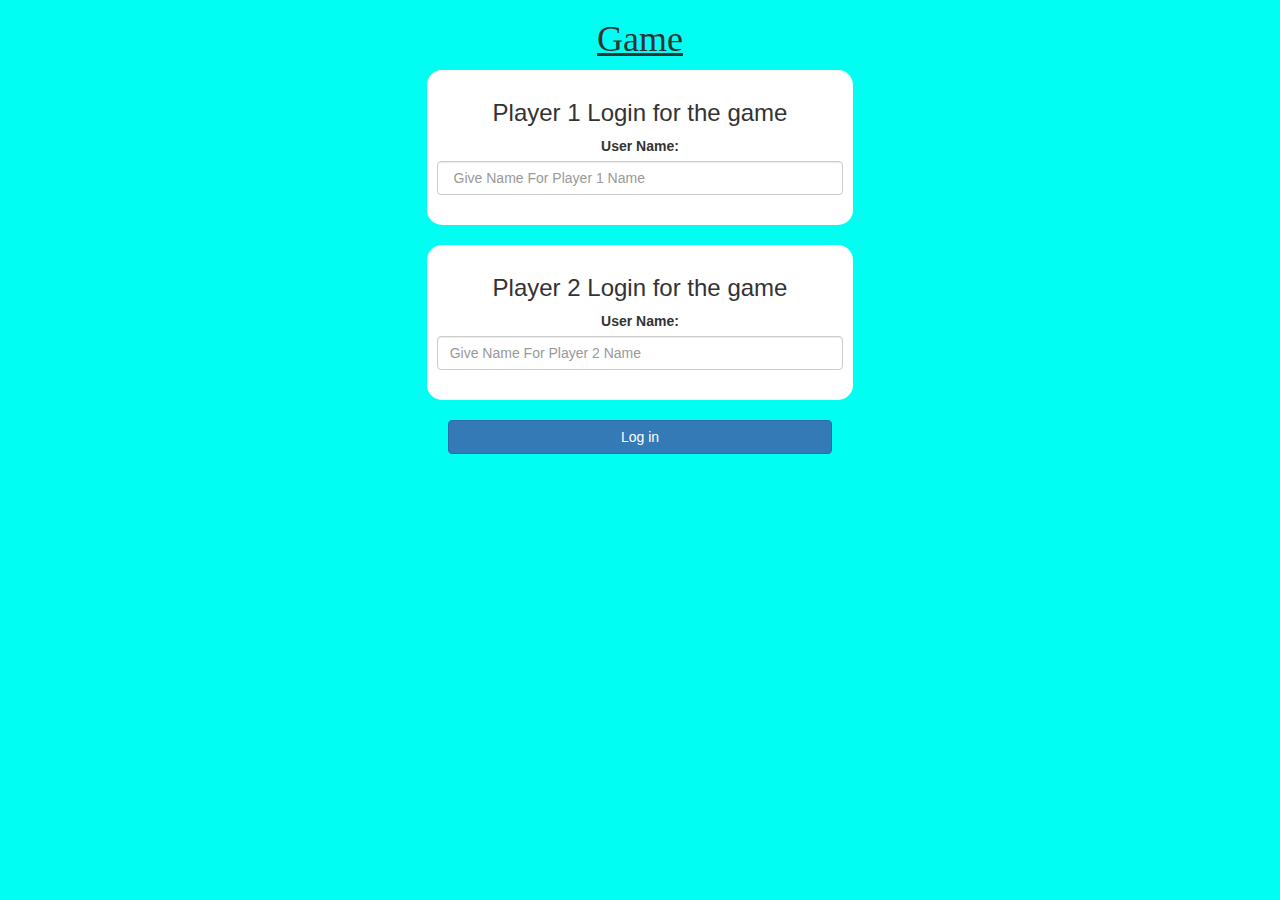
<file: index.html>
<!DOCTYPE html>
<html>
<head>
	<title>The Math Quiz Game!</title>

<meta name="viewport" content="width=device-width, initial-scale=1">
<link rel="stylesheet" href="https://maxcdn.bootstrapcdn.com/bootstrap/3.4.0/css/bootstrap.min.css">
<script src="https://ajax.googleapis.com/ajax/libs/jquery/3.4.1/jquery.min.js"></script>
<script src="https://maxcdn.bootstrapcdn.com/bootstrap/3.4.0/js/bootstrap.min.js"></script>

<link rel="stylesheet" type="text/css" href="game.css">

<script src="game_login.js"></script>
</head>
<body>

<center>
	<u><h1>Game</h1></u>

	<div class="col-lg-4 col-sm-8 col-xs-11 login_div1">
		<h3 >Player 1 Login for the game</h3>
		<label >User Name:</label>
		 <input type="text" id="player1_name_input" class="form-control" placeholder=" Give Name For Player 1 Name">
		 <br>
	</div>
<br>
	<div class="col-lg-4 col-sm-8 col-xs-11 login_div2">
		<h3>Player 2 Login for the game</h3>
		  <label>User Name:</label>
		 <input type="text" id="player2_name_input" class="form-control" placeholder="Give Name For Player 2 Name">
		<br>
	</div>
	<br>
		<button style="width:30%" class="btn btn-primary" onclick="addUser()">Log in</button>
</center>

</body>
</html>
</file>
<file: game.css>
body
{
	background: #00fff2;
}

	.login_div1 , .login_div2
	{
		background: white;
		padding: 10px;
		float: none;
		border-radius: 15px;
	}


#player1_name , #player2_name
{
	display: inline-block;
	margin-left: 20px;
}
#word
{
	width: 60%;
}
#word_display
{
	letter-spacing: 5px;
}
#output
{
background: white;
border-radius: 10px;
border-top: 10px solid #AA4465;
padding: 10px;
float: none;
text-align: left;
}

h1
{
	font-family: Georgia, 'Times New Roman', Times, serif;
}
</file>
